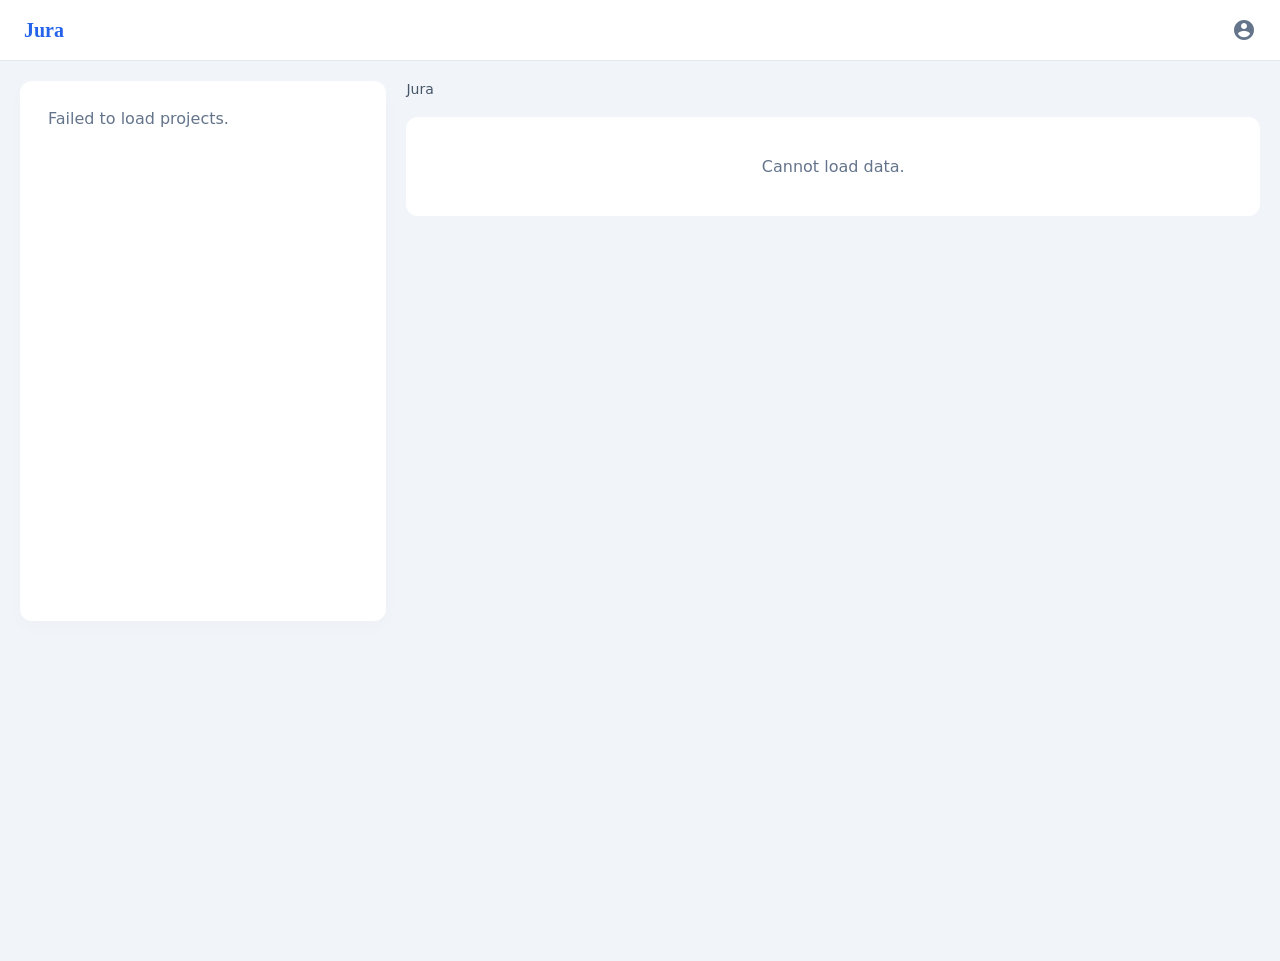
<file: index.html>
<html lang="en">
<head>
    <meta charset="UTF-8">
    <meta name="viewport" content="width=device-width, initial-scale=1.0">
    <title>Jura</title>

    <!-- Подключение стилей -->
    <link rel="stylesheet" href="style.css">
    <link rel="stylesheet" href="src/pages/HomePage/HomePage.css">
    <link rel="stylesheet" href="src/shared/ui/Button/Button.css">
    <link href="https://fonts.googleapis.com/icon?family=Material+Icons" rel="stylesheet">
    <link rel="stylesheet" href="./src/pages/HomePage/TestCasesPanel.css">

</head>
<body>
    <header id="header"></header>
    <main>
        <div id="page"></div>
    </main>
    <footer></footer>
</body>

<script type="module" src="./main.mjs"></script>
</html>
</file>
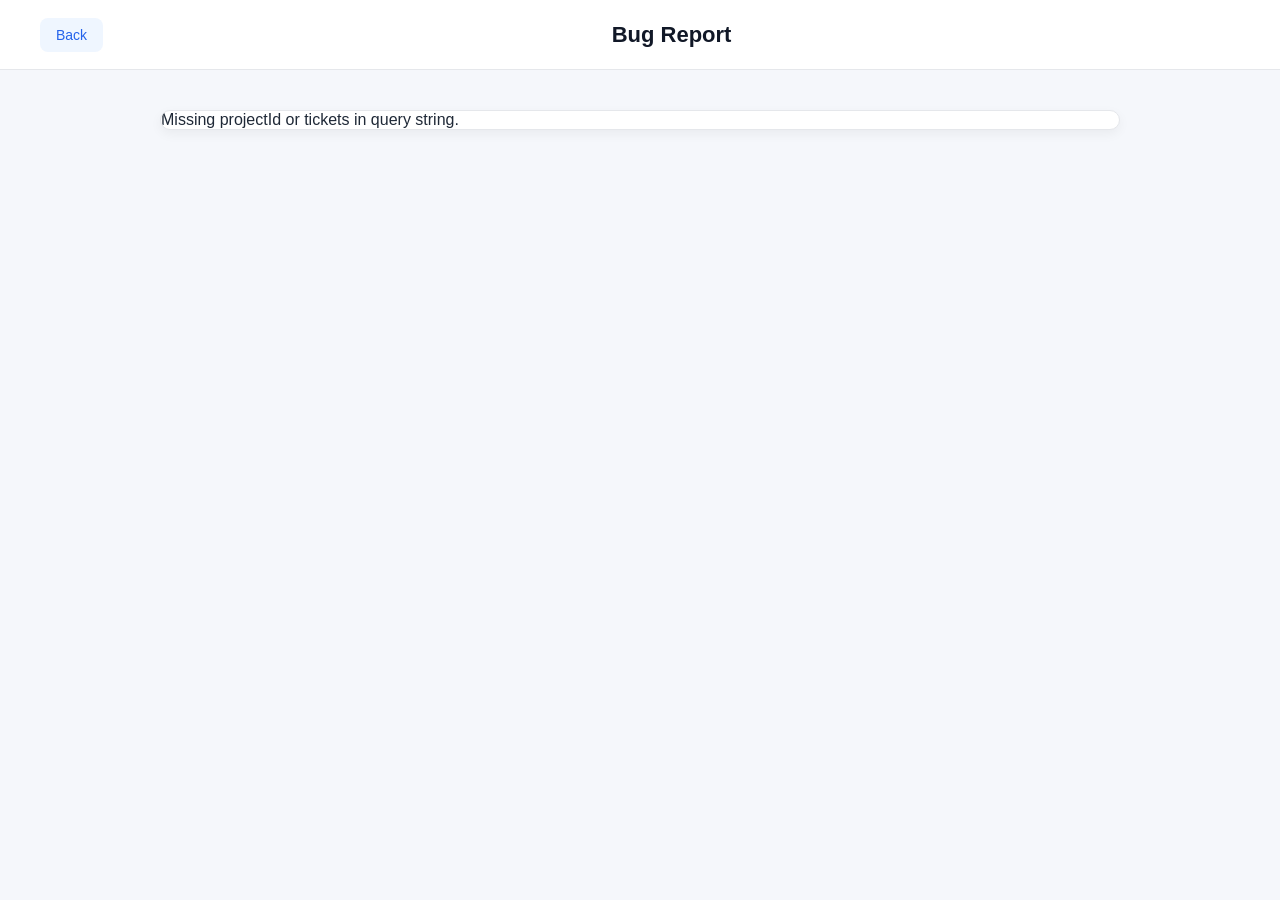
<file: bugreport.html>
<!DOCTYPE html>

<html lang="en">

<head>

    <meta charset="UTF-8">

    <meta
        name="viewport"
        content="width=device-width, initial-scale=1.0"
    >

    <title>Bug Report</title>

    <!-- Подключение стилей -->
    <link rel="stylesheet" href="./src/pages/BugReportPage/BugReportPage.css">

</head>

<body>

    <header class="bug-report-header">

        <a
            href="index.html"
            class="back-button"
        >
            Back
        </a>

        <h1>
            Bug Report
        </h1>

    </header>

    <main id="bugReportPage">

        <div class="main-loading">
            Loading...
        </div>

    </main>

    <script
        type="module"
        src="./src/pages/BugReportPage/BugReportPage.mjs"
    ></script>

</body>

</html>
</file>
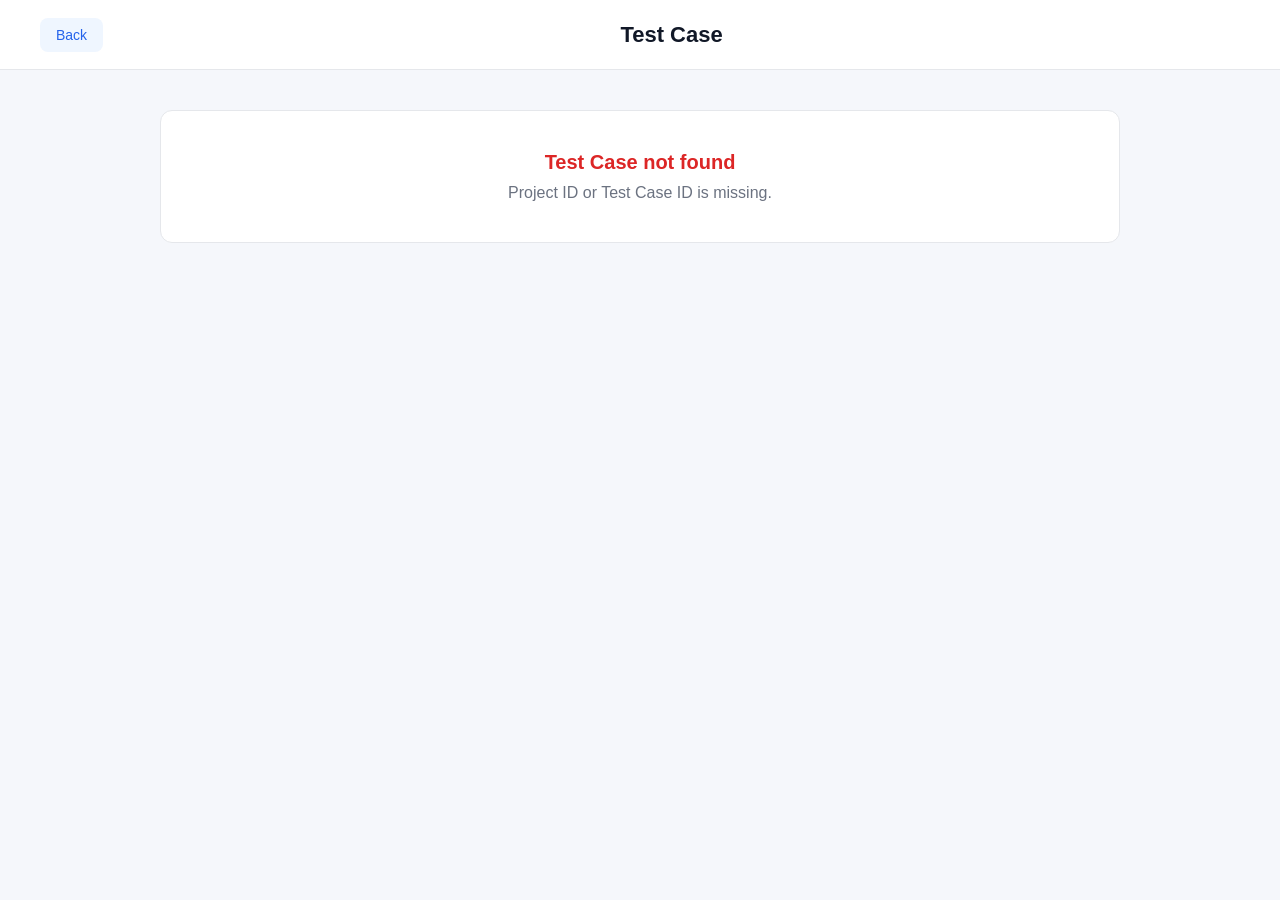
<file: test-case.html>
<!DOCTYPE html>

<html lang="en">

<head>

    <meta charset="UTF-8">

    <meta
        name="viewport"
        content="width=device-width, initial-scale=1.0"
    >

    <title>Test Case</title>

    <link
        rel="stylesheet"
        href="./src/pages/TestKeysPage/TestKeysPage.css"
    >

</head>


<body>

    <header class="test-case-header">

        <a
            href="index.html"
            class="back-button"
        >
            Back
        </a>

        <h1>
            Test Case
        </h1>

    </header>


    <main id="testCasePage">

        <div class="main-loading">
            Loading...
        </div>

    </main>


    <script
        type="module"
        src="./src/pages/TestKeysPage/TestKeysPage.mjs"
    ></script>

</body>

</html>
</file>
<file: style.css>
html, body {
    margin: 0;
    padding: 0;
    background-color: #eceaea;
    box-sizing: border-box;
}

main {
    margin: 0;
    padding: 0;
}

#page {
    display: flex;
    justify-content: center;
    width: 100%;
    height: 100%;
    margin: 0;
}

.home-page {
    width: 70%;
    margin: 40px 40px 0px 40px;
    display: flex;
    justify-content: center;
    flex-direction: column;
    gap: 30px;
}

#header {
    display: flex;
    justify-content: space-between;
    align-items: center;
    padding: 18px 24px;
    background: white;
    border-bottom: 1px solid #e2e8f0;
}
</file>
<file: src/pages/HomePage/HomePage.css>
.home-page-status {
    display: flex;
    flex-direction: column;
    gap: 10px;
    width: 200px;
    height: 78px;
    padding: 10px 10px 10px 20px;
    border: 1px solid #d9d9d9;
    border-left: 4px solid rgb(148, 163, 184);
    border-radius: 15px;
    background: white;
}

.home-page-search_input {
    width: 500px;
    height: 40px;
    padding: 0px 10px;
    border: 1px solid #aaa7a7a8;
    border-radius: 10px;
    padding: 0 0 0 40px;
}

.home-page-test-cases {
    display: flex;
    flex-direction: column;
    align-items: flex-start;
    min-height: 420px;
    width: 100%;
    border: 1px solid #aaa7a7a8;
    border-radius: 15px;
    background: white;
    padding: 20px;
    box-sizing: border-box;
    overflow-y: auto;
}

.test-cases-list {
    display: grid;
    grid-template-columns: repeat(auto-fill, minmax(280px, 1fr));
    gap: 16px;
    width: 100%;
}

.test-cases-loading,
.test-cases-error {
    display: flex;
    align-items: center;
    justify-content: center;
    width: 100%;
    min-height: 200px;
    color: #64748b;
    font-size: 16px;
}

.test-cases-error {
    color: #dc2626;
}

.test-case {
    width: 100%;
    border: 1px solid #d9d9d9;
    border-radius: 12px;
    background: #f8fafc;
    padding: 16px;
    text-align: left;
    cursor: pointer;
    transition: all 0.2s ease;
    display: flex;
    flex-direction: column;
    gap: 10px;
}

.test-case:hover {
    border-color: #94a3b8;
    background: #f1f5f9;
    transform: translateY(-2px);
    box-shadow: 0 4px 12px rgba(0, 0, 0, 0.08);
}

.test-case_top {
    display: flex;
    justify-content: space-between;
    align-items: center;
    gap: 10px;
}

.test-case_id {
    font-size: 12px;
    font-weight: 700;
    color: #475569;
}

.test-case_date {
    font-size: 11px;
    color: #94a3b8;
}

.test-case_title {
    margin: 0;
    font-size: 16px;
    color: #0f172a;
}

.test-case_module {
    margin: 0;
    color: #64748b;
    font-size: 12px;
}

.modal-overlay {
    position: fixed;
    top: 0;
    left: 0;
    right: 0;
    bottom: 0;
    background: rgba(0, 0, 0, 0.5);
    display: flex;
    align-items: center;
    justify-content: center;
    z-index: 1000;
}

.modal-content {
    background: white;
    border-radius: 15px;
    box-shadow: 0 20px 60px rgba(0, 0, 0, 0.3);
    max-width: 700px;
    width: 90%;
    max-height: 85vh;
    overflow-y: auto;
    animation: modalSlideIn 0.3s ease;
}

@keyframes modalSlideIn {
    from {
        opacity: 0;
        transform: translateY(-20px);
    }
    to {
        opacity: 1;
        transform: translateY(0);
    }
}

.modal-header {
    display: flex;
    justify-content: space-between;
    align-items: flex-start;
    padding: 24px;
    border-bottom: 1px solid #e2e8f0;
    gap: 10px;
    position: sticky;
    top: 0;
    background: white;
}

.modal-header h2 {
    margin: 0;
    font-size: 24px;
    color: #0f172a;
}

.modal-close {
    background: none;
    border: none;
    font-size: 32px;
    color: #64748b;
    cursor: pointer;
    padding: 0;
    width: 32px;
    height: 32px;
    display: flex;
    align-items: center;
    justify-content: center;
    transition: color 0.2s ease;
    flex-shrink: 0;
}

.modal-close:hover {
    color: #0f172a;
}

.modal-body {
    padding: 24px;
    display: flex;
    flex-direction: column;
    gap: 20px;
}

.modal-meta {
    display: flex;
    flex-wrap: wrap;
    gap: 12px;
    padding-bottom: 12px;
    border-bottom: 1px solid #e2e8f0;
}

.modal-meta_item {
    display: flex;
    flex-direction: column;
    gap: 6px;
    flex: 1;
    min-width: 200px;
}

.modal-meta_label {
    font-size: 11px;
    text-transform: uppercase;
    letter-spacing: 0.08em;
    color: #64748b;
    font-weight: 600;
}

.modal-meta_value {
    background: #f8fafc;
    border: 1px solid #e2e8f0;
    border-radius: 10px;
    padding: 8px 12px;
    font-size: 13px;
    color: #334155;
}

.modal-section {
    display: flex;
    flex-direction: column;
    gap: 10px;
}

.modal-section_title {
    margin: 0;
    font-size: 13px;
    text-transform: uppercase;
    letter-spacing: 0.08em;
    color: #475569;
    font-weight: 600;
}

.modal-section_content {
    margin: 0;
    color: #334155;
    line-height: 1.6;
    font-size: 14px;
    padding: 10px;
    background: #f8fafc;
    border-radius: 10px;
    border-left: 3px solid #94a3b8;
}

.home-page-test-cases_not-found {
    display: none;
    flex-direction: column;
    justify-content: center;
    align-items: center;
    gap: 10px;
}

.home-page-test-cases_not-found > h3,
.home-page-test-cases_not-found > p {
    margin: 0;
}

/* Dashboard layout styles */
.dashboard-root {
    font-family: Inter, system-ui, -apple-system, 'Segoe UI', Roboto, 'Helvetica Neue', Arial;
    color: #0f172a;
    min-height: 100vh;
    background: #f1f5f9;
    width: 100%;
}

.header-left .brand,
.brand {
    font-weight: 700;
    font-size: 20px;
    color: #2563eb; /* blue */
}

.header-right {
    display: flex;
    align-items: center;
    gap: 16px;
}

.breadcrumb {
    color: #475569;
    font-size: 14px;
    margin-bottom: 20px;
}

.profile-icon {
    font-size: 36px;
    color: #64748b;
}

.dashboard-body {
    display: flex;
    gap: 20px;
    padding: 20px;
    box-sizing: border-box;
}

.dashboard-sidebar {
    width: 30%; /* required fixed width percentage */
    background: white;
    padding: 16px;
    border-radius: 12px;
    box-shadow: 0 6px 18px rgba(15, 23, 42, 0.02);
    box-sizing: border-box;
    min-height: 60vh;
    overflow: auto;
}

.dashboard-main {
    width: 70%;
    box-sizing: border-box;
    min-height: 60vh;
}

.projects-title {
    font-weight: 700;
    margin-bottom: 10px;
    color: #0f172a;
}

.project-wrap {
    margin-bottom: 8px;
    border-radius: 8px;
}

.project-header {
    display: flex;
    align-items: center;
    gap: 8px;
    padding: 10px;
    cursor: pointer;
    border-radius: 8px;
    transition: background 0.12s ease, transform 0.12s ease;
}

.project-header:hover {
    background: #f8fafc;
    transform: translateY(-1px);
}

.project-header.active-project {
    background: #eef2ff;
    border-left: 3px solid #2563eb;
}

.project-submenu {
    padding-left: 18px;
    padding-top: 8px;
    padding-bottom: 8px;
    display: flex;
    flex-direction: column;
    gap: 6px;
}

.submenu-category-group {
    display: flex;
    flex-direction: column;
    gap: 4px;
}

.submenu-item {
    display: flex;
    align-items: center;
    justify-content: space-between;
    gap: 8px;
    padding: 8px 10px;
    border-radius: 6px;
    cursor: pointer;
    color: #475569;
}

.submenu-item:hover { background: #f8fafc; }

.submenu-item.active-sub {
    background: #eef2ff;
    color: #1e3a8a;
    font-weight: 600;
}

.category-chevron {
    display: inline-flex;
    margin-right: 6px;
    width: 12px;
    justify-content: center;
    color: #64748b;
    font-size: 10px;
}

.category-text {
    display: inline-block;
}

.submenu-subcategories {
    margin-left: 18px;
    padding-left: 12px;
    border-left: 2px solid #e2e8f0;
    display: flex;
    flex-direction: column;
    gap: 4px;
}

.submenu-subitem {
    display: flex;
    align-items: center;
    gap: 8px;
    padding: 6px 8px;
    border-radius: 6px;
    color: #64748b;
    font-size: 13px;
    white-space: nowrap;
    overflow: hidden;
    text-overflow: ellipsis;
    cursor: pointer;
}

.submenu-subitem:hover {
    background: #f8fafc;
    color: #0f172a;
}

.submenu-subitem.active-subcategory {
    color: #1e3a8a;
    background: #eef2ff;
    font-weight: 600;
}

.subcategory-chevron {
    display: inline-flex;
    width: 10px;
    justify-content: center;
    color: #64748b;
    font-size: 10px;
}

.subcategory-text {
    display: inline-block;
}

.submenu-subitem-empty {
    color: #94a3b8;
    font-style: italic;
    cursor: default;
}

.submenu-subchildren {
    display: none;
    margin-left: 18px;
    padding-left: 12px;
    border-left: 2px solid #e2e8f0;
    gap: 6px;
    flex-direction: column;
}

.submenu-subchildren.expanded {
    display: flex;
}

.submenu-subchild {
    padding: 6px 8px;
    border-radius: 6px;
    color: #64748b;
    font-size: 12px;
    background: #f8fafc;
}

.subcategory-node {
    display: flex;
    flex-direction: column;
    gap: 6px;
}

.subcategory-item {
    position: relative;
    display: flex;
    align-items: center;
    gap: 8px;
    padding: 7px 10px;
    border-radius: 6px;
    color: #475569;
    cursor: pointer;
}

.subcategory-item::before {
    content: '▶';
    font-size: 10px;
    color: #64748b;
    display: inline-block;
    width: 10px;
}

.subcategory-item.active::before {
    content: '▼';
    color: #1e3a8a;
}

.subcategory-children {
    display: none;
    margin-left: 18px;
    padding-left: 12px;
    border-left: 2px solid #e2e8f0;
    gap: 6px;
    flex-direction: column;
}

.subcategory-children.expanded {
    display: flex;
}

.subcategory-folder {
    position: relative;
    padding-left: 25px !important;
    border: 0;
    background: transparent;
    color: #475569;
    text-align: left;
    cursor: pointer;
}

.subcategory-folder::before {
    content: '├─';
    position: absolute;
    left: 0;
    color: #64748b;
}

.subcategory-folder.active::before {
    content: '└─';
    color: #1e3a8a;
}

.chev {
    display: inline-block;
    width: 20px;
}

/* main content cards */
.category-actions {
    display: flex;
    gap: 12px;
    flex-wrap: wrap;
    margin-bottom: 18px;
}

.category-action-btn {
    min-width: 160px;
}

.category-action-btn[disabled] {
    opacity: 0.55;
    cursor: not-allowed;
}

.metrics {
    background: white;
    padding: 18px;
    border-radius: 12px;
    box-shadow: 0 6px 18px rgba(2,6,23,0.03);
}

.metrics-title {
    margin: 0 0 12px 0;
    font-size: 22px;
}

.metrics-cards {
    display: flex;
    gap: 12px;
}

.card {
    flex: 1 1 0;
    background: #f8fafc;
    padding: 14px;
    border-radius: 10px;
    border: 1px solid #e6eef8;
}

.card-title { color: #475569; font-weight: 700; font-size: 13px; }
.card-value { font-size: 28px; font-weight: 800; color: #0f172a; margin-top: 8px; }

.main-loading, .main-error, .main-empty { padding: 40px; background: white; border-radius: 12px; text-align: center; color: #64748b; }

.subcategory-content {
    background: #fff;
    border: 1px solid #e2e8f0;
    border-radius: 12px;
    padding: 16px;
    margin-top: 16px;
}

.subcategory-folder-list {
    display: flex;
    gap: 10px;
    margin-bottom: 14px;
    flex-wrap: wrap;
}

.subcategory-folder {
    display: inline-flex;
    align-items: center;
    gap: 8px;
    padding: 8px 12px;
    border-radius: 8px;
    border: 1px solid #dbe4f0;
    background: #f8fafc;
    color: #475569;
    font-weight: 600;
    cursor: pointer;
    transition: all 0.15s ease;
}

.subcategory-folder::before {
    content: '📁';
    font-size: 12px;
    opacity: 0.9;
}

.subcategory-folder:hover {
    background: #eef2ff;
    color: #1e3a8a;
    border-color: #c7d2fe;
}

.subcategory-folder.active {
    background: #eef2ff;
    border-color: #c7d2fe;
    color: #1e3a8a;
    box-shadow: inset 0 0 0 1px rgba(99, 102, 241, 0.08);
}

.subcategory-items-list {
    display: grid;
    gap: 10px;
}

.subcategory-item-entry {
    padding: 10px 12px;
    border-radius: 8px;
    border: 1px solid #e2e8f0;
    background: #f8fafc;
    color: #0f172a;
    cursor: pointer;
    transition: background 0.12s ease, border-color 0.12s ease;
}

.subcategory-item-entry:hover {
    background: #eef2ff;
    border-color: #c7d2fe;
}

.bug-list, .tc-list { display: grid; gap: 12px; margin-top: 12px; }

.bug-card, .tc-card {
    padding: 12px;
    border-radius: 10px;
    background: #fff;
    border: 1px solid #e6eef8;
}

.bug-title, .tc-title { font-weight: 700; color: #0f172a; }

.list-title {
    display: flex;
    justify-content: space-between;
    align-items: center;
    font-size: 18px;
    font-weight: 700;
    margin-bottom: 8px;
}

.list-title > h2 {
    margin: 0;
}

.sidebar-loading, .sidebar-error, .sidebar-empty { color: #64748b; padding: 12px; }

@media (max-width: 900px) {
    .dashboard-body { flex-direction: column; }
    .dashboard-sidebar, .dashboard-main { width: 100%; }
}
</file>
<file: src/shared/ui/Button/Button.css>
.not-found_button_create {
    padding: 15px;
    background: #269126;
    border-radius: 15px;
    color: white;
    cursor: pointer;
}

/* Modal Styles */
.modal-overlay {
    position: fixed;
    top: 0;
    left: 0;
    right: 0;
    bottom: 0;
    background-color: rgba(0, 0, 0, 0.5);
    display: flex;
    justify-content: center;
    align-items: center;
    z-index: 1000;
}

.modal-content {
    background: white;
    border-radius: 8px;
    box-shadow: 0 4px 20px rgba(0, 0, 0, 0.15);
    max-width: 600px;
    width: 90%;
    max-height: 90vh;
    overflow-y: auto;
}

.modal-header {
    display: flex;
    justify-content: space-between;
    align-items: center;
    padding: 24px;
    border-bottom: 1px solid #e2e8f0;
}

.modal-header h2 {
    margin: 0;
    font-size: 20px;
    color: #333;
}

.modal-close {
    background: none;
    border: none;
    font-size: 28px;
    cursor: pointer;
    color: #666;
    padding: 0;
    width: 32px;
    height: 32px;
    display: flex;
    align-items: center;
    justify-content: center;
}

.modal-close:hover {
    color: #333;
}

.modal-body {
    padding: 24px;
}

.form-group {
    margin-bottom: 20px;
    display: flex;
    flex-direction: column;
}

.form-group label {
    margin-bottom: 8px;
    font-weight: 600;
    color: #333;
    font-size: 14px;
}

.form-group input,
.form-group textarea {
    padding: 10px 12px;
    border: 1px solid #d1d5db;
    border-radius: 4px;
    font-size: 14px;
    font-family: inherit;
    transition: border-color 0.2s;
}

.form-group input:focus,
.form-group textarea:focus {
    outline: none;
    border-color: #3b82f6;
    box-shadow: 0 0 0 3px rgba(59, 130, 246, 0.1);
}

.form-group textarea {
    resize: vertical;
    min-height: 80px;
}

.form-actions {
    display: flex;
    gap: 12px;
    margin-top: 24px;
    padding-top: 24px;
    border-top: 1px solid #e2e8f0;
}

.btn-primary,
.btn-secondary {
    padding: 10px 20px;
    border: none;
    border-radius: 4px;
    font-size: 14px;
    font-weight: 600;
    cursor: pointer;
    transition: all 0.2s;
    flex: 1;
}

.btn-primary {
    background-color: #3b82f6;
    color: white;
}

.btn-primary:hover {
    background-color: #2563eb;
}

.btn-secondary {
    background-color: #e5e7eb;
    color: #333;
}

.btn-secondary:hover {
    background-color: #d1d5db;
}
</file>
<file: src/pages/HomePage/TestCasesPanel.css>
/* =========================
   Test Case Modal
   ========================= */

.test-case-modal {
    position: fixed;
    inset: 0;
    width: 100%;
    height: 100%;
    z-index: 9999;
    display: flex;
    align-items: center;
    justify-content: center;
    padding: 20px;
    box-sizing: border-box;
}


/* Затемнённый фон */

.test-case-modal-overlay {
    position: absolute;
    inset: 0;

    background: rgba(0, 0, 0, 0.55);

    backdrop-filter: blur(2px);
}


/* Само окно */

.test-case-modal-content {
    position: relative;
    z-index: 1;
    width: 700px;
    max-width: 100%;
    max-height: 90vh;
    background: #ffffff;
    border-radius: 16px;
    box-shadow:
        0 20px 50px rgba(0, 0, 0, 0.25);

    overflow: hidden;
    display: flex;
    flex-direction: column;
}


/* Header */

.test-case-modal-header {
    position: relative;
    display: flex;
    justify-content: space-between;
    align-items: flex-start;
    padding: 20px 24px;
    border-bottom: 1px solid #e5e5e5;
}


.test-case-modal-header h2 {
    margin: 0 0 5px 0;
    font-size: 22px;
    font-weight: 600;
    color: #222;
}


.test-case-modal-header span {
    font-size: 14px;
    color: #777;
}


/* Кнопка закрытия */

.test-case-modal-close {
    position: absolute;
    top: 16px;
    right: 16px;
    width: 36px;
    height: 36px;
    margin-left: 0;
    display: flex;
    align-items: center;
    justify-content: center;
    border: none;
    border-radius: 8px;
    background: transparent;
    font-size: 28px;
    line-height: 1;
    color: #666;
    cursor: pointer;
    transition: background 0.2s ease,
                color 0.2s ease;
}


.test-case-modal-close:hover {
    background: #f1f1f1;
    color: #111;
}


/* Body */

.test-case-modal-body {
    padding: 24px;
    overflow-y: auto;
    display: flex;
    flex-direction: column;
    gap: 18px;
}


/* Поле */

.test-case-field {
    display: flex;
    flex-direction: column;
    gap: 7px;
}


/* Название поля */

.test-case-label {
    font-size: 13px;
    font-weight: 600;
    color: #666;
}


/* Значение */

.test-case-value {
    padding: 12px 14px;
    background: #f7f7f8;
    border: 1px solid #e8e8e8;
    border-radius: 8px;
    font-size: 14px;
    line-height: 1.5;
    color: #222;
    word-break: break-word;
}


/* Scrollbar */

.test-case-modal-body::-webkit-scrollbar {
    width: 6px;
}


.test-case-modal-body::-webkit-scrollbar-track {
    background: transparent;
}


.test-case-modal-body::-webkit-scrollbar-thumb {
    background: #cfcfcf;
    border-radius: 10px;
}


.test-case-modal-body::-webkit-scrollbar-thumb:hover {
    background: #aaa;
}


/* =========================
   Mobile
   ========================= */

@media (max-width: 600px) {

    .test-case-modal {
        padding: 10px;
    }

    .test-case-modal-content {
        width: 100%;
        max-height: 95vh;
        border-radius: 12px;
    }

    .test-case-modal-header {
        padding: 16px;
    }

    .test-case-modal-body {
        padding: 16px;
        gap: 14px;
    }

    .test-case-modal-header h2 {
        font-size: 18px;
    }
}

.test-case-loading {
    position: fixed;
    inset: 0;

    z-index: 10000;

    display: flex;
    justify-content: center;
    align-items: center;

    background: rgba(0, 0, 0, 0.45);
}

.test-case-loading-content {
    display: flex;
    flex-direction: column;
    align-items: center;
    gap: 12px;

    padding: 24px 30px;

    background: #fff;
    border-radius: 12px;

    font-size: 15px;
}

.test-case-spinner {
    width: 32px;
    height: 32px;

    border: 4px solid #e5e5e5;
    border-top-color: #333;
    border-radius: 50%;

    animation: test-case-spin 0.8s linear infinite;
}

@keyframes test-case-spin {
    from {
        transform: rotate(0deg);
    }

    to {
        transform: rotate(360deg);
    }
}
</file>
<file: src/pages/BugReportPage/BugReportPage.css>
/* ======================================================
   Bug Report Page
   ====================================================== */

* {
    box-sizing: border-box;
}

body {
    margin: 0;
    padding: 0;

    font-family:
        -apple-system,
        BlinkMacSystemFont,
        "Segoe UI",
        Roboto,
        Arial,
        sans-serif;

    background: #f5f7fb;
    color: #1f2937;
}


/* ======================================================
   Header
   ====================================================== */

.bug-report-header {
    width: 100%;
    height: 70px;

    display: flex;
    align-items: center;

    padding: 0 40px;

    background: #ffffff;

    border-bottom: 1px solid #e5e7eb;

    position: sticky;
    top: 0;

    z-index: 10;
}


.bug-report-header h1 {
    margin: 0 auto;

    font-size: 22px;
    font-weight: 600;

    color: #111827;
}


/* ======================================================
   Back Button
   ====================================================== */

.back-button {
    display: inline-flex;
    align-items: center;

    padding: 9px 16px;

    border-radius: 8px;

    text-decoration: none;

    font-size: 14px;
    font-weight: 500;

    color: #2563eb;

    background: #eff6ff;

    transition:
        background 0.2s ease,
        color 0.2s ease;
}


.back-button:hover {
    background: #dbeafe;
    color: #1d4ed8;
}


/* ======================================================
   Main
   ====================================================== */

#bugReportPage {
    width: 100%;

    max-width: 1000px;

    margin: 40px auto;

    padding: 0 20px;
}


/* ======================================================
   Loading
   ====================================================== */

.main-loading {
    display: flex;

    align-items: center;
    justify-content: center;

    min-height: 300px;

    font-size: 16px;

    color: #6b7280;
}


/* ======================================================
   Error
   ====================================================== */

.main-error {
    padding: 40px;

    text-align: center;

    background: #ffffff;

    border: 1px solid #e5e7eb;

    border-radius: 12px;
}


.main-error h2 {
    margin: 0 0 10px;

    font-size: 20px;

    color: #dc2626;
}


.main-error p {
    margin: 0;

    color: #6b7280;
}


/* ======================================================
   Bug Report
   ====================================================== */

.bug-report-page {
    width: 100%;

    background: #ffffff;

    border: 1px solid #e5e7eb;

    border-radius: 14px;

    box-shadow:
        0 4px 12px rgba(0, 0, 0, 0.05);

    overflow: hidden;
}


/* ======================================================
   Bug Report Header
   ====================================================== */

.bug-report-page-header {
    padding: 28px 32px;

    border-bottom: 1px solid #e5e7eb;

    background: #ffffff;
}


.bug-report-page-header > div {
    display: flex;

    flex-direction: column;

    gap: 6px;
}


.bug-report-id {
    font-size: 14px;

    font-weight: 500;

    color: #6b7280;
}


.bug-report-page-header h2 {
    margin: 0;

    font-size: 26px;

    line-height: 1.3;

    font-weight: 600;

    color: #111827;
}


/* ======================================================
   Body
   ====================================================== */

.bug-report-body {
    padding: 32px;
}


/* ======================================================
   Field
   ====================================================== */

.bug-report-field {
    display: flex;

    flex-direction: column;

    gap: 8px;

    padding: 20px 0;

    border-bottom: 1px solid #f0f0f0;
}


.bug-report-field:first-child {
    padding-top: 0;
}


.bug-report-field:last-child {
    padding-bottom: 0;

    border-bottom: none;
}


/* ======================================================
   Label
   ====================================================== */

.bug-report-label {
    font-size: 13px;

    font-weight: 600;

    text-transform: uppercase;

    letter-spacing: 0.4px;

    color: #6b7280;
}


/* ======================================================
   Value
   ====================================================== */

.bug-report-value {
    font-size: 15px;

    line-height: 1.7;

    color: #374151;

    white-space: pre-wrap;

    overflow-wrap: anywhere;
}


/* ======================================================
   Empty Value
   ====================================================== */

.bug-report-value:empty::before {
    content: "—";

    color: #9ca3af;
}


/* ======================================================
   Bug Report List
   ====================================================== */

.bug-list {
    display: flex;

    flex-direction: column;

    gap: 16px;
}


.bug-card {
    width: 100%;

    padding: 24px 28px;

    background: #ffffff;

    border: 1px solid #e5e7eb;

    border-radius: 14px;

    box-shadow:
        0 4px 12px rgba(0, 0, 0, 0.05);

    cursor: pointer;

    transition:
        box-shadow 0.2s ease,
        border-color 0.2s ease;
}


.bug-card:hover {
    border-color: #d1d5db;

    box-shadow:
        0 6px 16px rgba(0, 0, 0, 0.08);
}


.bug-card-header {
    display: flex;

    justify-content: space-between;
    align-items: flex-start;

    gap: 20px;
}


.bug-title {
    font-size: 18px;

    line-height: 1.4;

    font-weight: 600;

    color: #111827;
}


.bug-id {
    flex-shrink: 0;

    font-size: 14px;

    font-weight: 500;

    color: #6b7280;
}


.bug-meta {
    display: flex;

    align-items: center;

    gap: 12px;

    margin-top: 12px;

    font-size: 14px;

    color: #6b7280;
}


.bug-status,
.bug-priority {
    display: inline-flex;

    align-items: center;

    padding: 5px 10px;

    border-radius: 6px;

    background: #f5f7fb;

    font-size: 13px;

    color: #6b7280;
}


/* ======================================================
   Empty
   ====================================================== */

.main-empty {
    padding: 40px;

    text-align: center;

    background: #ffffff;

    border: 1px solid #e5e7eb;

    border-radius: 14px;

    color: #6b7280;
}


/* ======================================================
   Responsive
   ====================================================== */

@media (max-width: 768px) {

    .bug-report-header {
        height: 60px;

        padding: 0 20px;
    }


    .bug-report-header h1 {
        font-size: 18px;
    }


    #bugReportPage {
        margin: 20px auto;

        padding: 0 12px;
    }


    .bug-report-page-header {
        padding: 22px 20px;
    }


    .bug-report-page-header h2 {
        font-size: 22px;
    }


    .bug-report-body {
        padding: 20px;
    }


    .bug-card {
        padding: 20px;
    }
}


/* ======================================================
   Small Mobile
   ====================================================== */

@media (max-width: 480px) {

    .bug-report-header {
        padding: 0 12px;
    }


    .back-button {
        padding: 8px 10px;

        font-size: 13px;
    }


    .bug-report-header h1 {
        font-size: 16px;
    }


    .bug-report-page-header h2 {
        font-size: 20px;
    }


    .bug-report-body {
        padding: 16px;
    }


    .bug-report-field {
        padding: 16px 0;
    }


    .bug-card {
        padding: 16px;
    }


    .bug-title {
        font-size: 16px;
    }
}
</file>
<file: src/pages/TestKeysPage/TestKeysPage.css>
/* ======================================================
    Test Case Page
    ====================================================== */

    * {
        box-sizing: border-box;
    }


    body {
        margin: 0;
        padding: 0;

        font-family:
            -apple-system,
            BlinkMacSystemFont,
            "Segoe UI",
            Roboto,
            Arial,
            sans-serif;

        background: #f5f7fb;
        color: #1f2937;
    }


    /* ======================================================
    Header
    ====================================================== */

    .test-case-header {
        width: 100%;
        height: 70px;

        display: flex;
        align-items: center;

        padding: 0 40px;

        background: #ffffff;

        border-bottom: 1px solid #e5e7eb;

        position: sticky;
        top: 0;

        z-index: 10;
    }


    .test-case-header h1 {
        margin: 0 auto;

        font-size: 22px;
        font-weight: 600;

        color: #111827;
    }


    .back-button {
        display: inline-flex;
        align-items: center;

        padding: 9px 16px;

        border-radius: 8px;

        text-decoration: none;

        font-size: 14px;
        font-weight: 500;

        color: #2563eb;

        background: #eff6ff;

        transition:
            background 0.2s ease,
            color 0.2s ease;
    }


    .back-button:hover {
        background: #dbeafe;
        color: #1d4ed8;
    }


    /* ======================================================
    Main
    ====================================================== */

    #testCasePage {
        width: 100%;

        max-width: 1000px;

        margin: 40px auto;

        padding: 0 20px;
    }


    /* ======================================================
    Loading
    ====================================================== */

    .main-loading {
        display: flex;

        align-items: center;
        justify-content: center;

        min-height: 300px;

        font-size: 16px;

        color: #6b7280;
    }


    /* ======================================================
    Error
    ====================================================== */

    .main-error {
        padding: 40px;

        text-align: center;

        background: #ffffff;

        border: 1px solid #e5e7eb;

        border-radius: 12px;
    }


    .main-error h2 {
        margin: 0 0 10px;

        font-size: 20px;

        color: #dc2626;
    }


    .main-error p {
        margin: 0;

        color: #6b7280;
    }


    /* ======================================================
    Test Case
    ====================================================== */

    .test-case-page {
        width: 100%;

        background: #ffffff;

        border: 1px solid #e5e7eb;

        border-radius: 14px;

        box-shadow:
            0 4px 12px rgba(0, 0, 0, 0.05);
    /* =========================
    Bug Report Page
    ========================= */

    * {
        box-sizing: border-box;
    }

    body {
        margin: 0;
        font-family: Arial, sans-serif;
        background: #f7f7f8;
        color: #222;
    }


    /* =========================
    Header
    ========================= */

    .bug-report-header {
        height: 64px;

        display: flex;
        align-items: center;

        padding: 0 24px;

        background: #ffffff;
        border-bottom: 1px solid #e5e5e5;

        position: relative;
    }

    .bug-report-header h1 {
        position: absolute;

        left: 50%;
        transform: translateX(-50%);

        margin: 0;

        font-size: 20px;
        font-weight: 600;

        color: #222;
    }


    /* =========================
    Back button
    ========================= */

    .back-button {
        display: inline-flex;
        align-items: center;
        justify-content: center;

        padding: 8px 14px;

        border-radius: 8px;

        background: #f1f1f1;

        color: #333;

        font-size: 14px;
        text-decoration: none;

        transition:
            background 0.2s ease,
            color 0.2s ease;
    }

    .back-button:hover {
        background: #e5e5e5;
        color: #111;
    }


    /* =========================
    Main
    ========================= */

    #bugReportPage {
        width: 100%;
        max-width: 1000px;

        margin: 0 auto;

        padding: 24px;
    }


    /* =========================
    Loading
    ========================= */

    .main-loading {
        display: flex;
        justify-content: center;
        align-items: center;

        min-height: 200px;

        color: #777;

        font-size: 15px;
    }


    /* =========================
    Error
    ========================= */

    .main-error {
        padding: 20px;

        background: #ffffff;

        border: 1px solid #e5e5e5;
        border-radius: 10px;

        color: #d33;

        text-align: center;
    }


    /* =========================
    Empty
    ========================= */

    .main-empty {
        padding: 40px 20px;

        background: #ffffff;

        border: 1px solid #e5e5e5;
        border-radius: 10px;

        color: #777;

        text-align: center;
    }


    /* =========================
    Bug Report
    List
    ========================= */

    .list-title {
        margin-bottom: 16px;

        font-size: 20px;
        font-weight: 600;

        color: #222;
    }

    .bug-list {
        display: flex;
        flex-direction: column;

        gap: 12px;
    }


    /* =========================
    Bug Card
    ========================= */

    .bug-card {
        padding: 18px 20px;

        background: #ffffff;

        border: 1px solid #e5e5e5;
        border-radius: 10px;

        cursor: pointer;

        transition:
            box-shadow 0.2s ease,
            transform 0.2s ease,
            border-color 0.2s ease;
    }

    .bug-card:hover {
        border-color: #d5d5d5;

        box-shadow:
            0 4px 14px rgba(0, 0, 0, 0.08);

        transform: translateY(-1px);
    }

    .bug-card-header {
        display: flex;

        justify-content: space-between;
        align-items: flex-start;

        gap: 16px;
    }

    .bug-title {
        font-size: 16px;
        font-weight: 600;

        color: #222;

        line-height: 1.4;
    }

    .bug-id {
        flex-shrink: 0;

        font-size: 13px;

        color: #888;
    }

    .bug-meta {
        display: flex;

        align-items: center;

        gap: 10px;

        margin-top: 10px;
    }

    .bug-status,
    .bug-priority {
        display: inline-flex;
        align-items: center;

        padding: 5px 9px;

        border-radius: 6px;

        background: #f3f3f3;

        font-size: 12px;

        color: #666;
    }


    /* =========================
    Bug Report Modal
    ========================= */

    .bug-report-modal {
        position: fixed;

        inset: 0;

        width: 100%;
        height: 100%;

        z-index: 9999;

        display: flex;

        align-items: center;
        justify-content: center;

        padding: 20px;
    }


    /* =========================
    Modal Overlay
    ========================= */

    .bug-report-modal-overlay {
        position: absolute;

        inset: 0;

        background: rgba(0, 0, 0, 0.55);

        backdrop-filter: blur(2px);
    }


    /* =========================
    Modal Content
    ========================= */

    .bug-report-modal-content {
        position: relative;

        z-index: 1;

        width: 700px;
        max-width: 100%;

        max-height: 90vh;

        background: #ffffff;

        border-radius: 16px;

        box-shadow:
            0 20px 50px rgba(0, 0, 0, 0.25);

        overflow: hidden;

        display: flex;
        flex-direction: column;
    }


    /* =========================
    Modal Header
    ========================= */

    .bug-report-modal-header {
        display: flex;

        justify-content: space-between;
        align-items: flex-start;

        padding: 20px 24px;

        border-bottom: 1px solid #e5e5e5;
    }

    .bug-report-modal-header h2 {
        margin: 0 0 5px 0;

        font-size: 22px;
        font-weight: 600;

        color: #222;
    }

    .bug-report-modal-header span {
        font-size: 14px;

        color: #777;
    }


    /* =========================
    Modal Close Button
    ========================= */

    .bug-report-modal-close {
        width: 36px;
        height: 36px;

        display: flex;

        align-items: center;
        justify-content: center;

        border: none;
        border-radius: 8px;

        background: transparent;

        font-size: 28px;
        line-height: 1;

        color: #666;

        cursor: pointer;

        transition:
            background 0.2s ease,
            color 0.2s ease;
    }

    .bug-report-modal-close:hover {
        background: #f1f1f1;

        color: #111;
    }


    /* =========================
    Modal Body
    ========================= */

    .bug-report-modal-body {
        padding: 24px;

        overflow-y: auto;

        display: flex;
        flex-direction: column;

        gap: 18px;
    }


    /* =========================
    Modal Field
    ========================= */

    .bug-report-field {
        display: flex;
        flex-direction: column;

        gap: 7px;
    }


    /* =========================
    Field Label
    ========================= */

    .bug-report-label {
        font-size: 13px;
        font-weight: 600;

        color: #666;
    }


    /* =========================
    Field Value
    ========================= */

    .bug-report-value {
        padding: 12px 14px;

        background: #f7f7f8;

        border: 1px solid #e8e8e8;

        border-radius: 8px;

        font-size: 14px;
        line-height: 1.5;

        color: #222;

        word-break: break-word;
    }


    /* =========================
    Modal Scrollbar
    ========================= */

    .bug-report-modal-body::-webkit-scrollbar {
        width: 6px;
    }

    .bug-report-modal-body::-webkit-scrollbar-track {
        background: transparent;
    }

    .bug-report-modal-body::-webkit-scrollbar-thumb {
        background: #cfcfcf;

        border-radius: 10px;
    }

    .bug-report-modal-body::-webkit-scrollbar-thumb:hover {
        background: #aaa;
    }


    /* =========================
    Loading Overlay
    ========================= */

    .bug-report-loading {
        position: fixed;

        inset: 0;

        z-index: 10000;

        display: flex;

        justify-content: center;
        align-items: center;

        background: rgba(0, 0, 0, 0.45);
    }

    .bug-report-loading-content {
        display: flex;

        flex-direction: column;

        align-items: center;

        gap: 12px;

        padding: 24px 30px;

        background: #ffffff;

        border-radius: 12px;

        font-size: 15px;
    }


    /* =========================
    Spinner
    ========================= */

    .bug-report-spinner {
        width: 32px;
        height: 32px;

        border: 4px solid #e5e5e5;

        border-top-color: #333;

        border-radius: 50%;

        animation: bug-report-spin 0.8s linear infinite;
    }

    @keyframes bug-report-spin {
        from {
            transform: rotate(0deg);
        }

        to {
            transform: rotate(360deg);
        }
    }


    /* =========================
    Mobile
    ========================= */

    @media (max-width: 600px) {

        .bug-report-header {
            height: 56px;

            padding: 0 16px;
        }

        .bug-report-header h1 {
            font-size: 18px;
        }

        #bugReportPage {
            padding: 16px;
        }

        .bug-card {
            padding: 16px;
        }

        .bug-card-header {
            gap: 10px;
        }

        .bug-title {
            font-size: 15px;
        }

        .bug-report-modal {
            padding: 10px;
        }

        .bug-report-modal-content {
            width: 100%;

            max-height: 95vh;

            border-radius: 12px;
        }

        .bug-report-modal-header {
            padding: 16px;
        }

        .bug-report-modal-body {
            padding: 16px;

            gap: 14px;
        }

        .bug-report-modal-header h2 {
            font-size: 18px;
        }

        .bug-report-modal-close {
            width: 32px;
            height: 32px;

            font-size: 24px;
        }
    }
        overflow: hidden;
    }


    /* ======================================================
    Test Case Header
    ====================================================== */

    .test-case-page-header {
        padding: 28px 32px;

        border-bottom: 1px solid #e5e7eb;

        background: #ffffff;
    }


    .test-case-page-header > div {
        display: flex;

        flex-direction: column;

        gap: 6px;
    }


    .test-case-id {
        font-size: 14px;

        font-weight: 500;

        color: #6b7280;
    }


    .test-case-page-header h2 {
        margin: 0;

        font-size: 26px;

        line-height: 1.3;

        font-weight: 600;

        color: #111827;
    }


    /* ======================================================
    Body
    ====================================================== */

    .test-case-body {
        padding: 32px;
    }


    /* ======================================================
    Field
    ====================================================== */

    .test-case-field {
        display: flex;

        flex-direction: column;

        gap: 8px;

        padding: 20px 0;

        border-bottom: 1px solid #f0f0f0;
    }


    .test-case-field:first-child {
        padding-top: 0;
    }


    .test-case-field:last-child {
        padding-bottom: 0;

        border-bottom: none;
    }


    /* ======================================================
    Label
    ====================================================== */

    .test-case-label {
        font-size: 13px;

        font-weight: 600;

        text-transform: uppercase;

        letter-spacing: 0.4px;

        color: #6b7280;
    }


    /* ======================================================
    Value
    ====================================================== */

    .test-case-value {
        font-size: 15px;

        line-height: 1.7;

        color: #374151;

        white-space: pre-wrap;

        overflow-wrap: anywhere;
    }


    /* ======================================================
    Empty value
    ====================================================== */

    .test-case-value:empty::before {
        content: "—";

        color: #9ca3af;
    }


    /* ======================================================
    Responsive
    ====================================================== */

    @media (max-width: 768px) {

        .test-case-header {
            height: 60px;

            padding: 0 20px;
        }


        .test-case-header h1 {
            font-size: 18px;
        }


        #testCasePage {
            margin: 20px auto;

            padding: 0 12px;
        }


        .test-case-page-header {
            padding: 22px 20px;
        }


        .test-case-page-header h2 {
            font-size: 22px;
        }


        .test-case-body {
            padding: 20px;
        }

    }


    /* ======================================================
    Small mobile
    ====================================================== */

    @media (max-width: 480px) {

        .test-case-header {
            padding: 0 12px;
        }


        .back-button {
            padding: 8px 10px;

            font-size: 13px;
        }


        .test-case-header h1 {
            font-size: 16px;
        }


        .test-case-page-header h2 {
            font-size: 20px;
        }


        .test-case-body {
            padding: 16px;
        }


        .test-case-field {
            padding: 16px 0;
        }

    }
</file>
